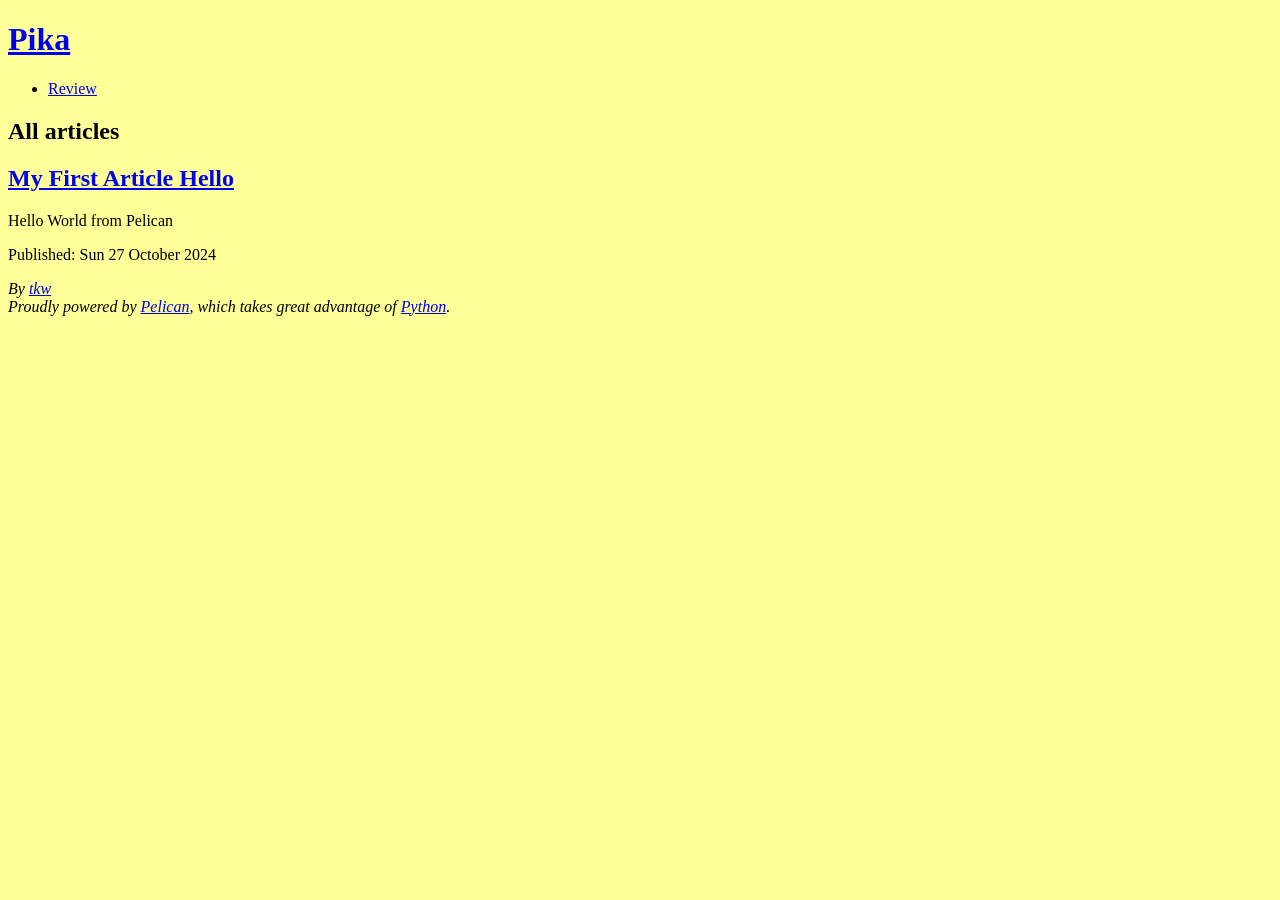
<file: output/index.html>
<!DOCTYPE html>
<html lang="en">
  <head>
      <title>Pika</title>
      <meta charset="utf-8" />
      <meta name="generator" content="Pelican" />
      <meta name="viewport" content="width=device-width, initial-scale=1.0">
      <link rel="stylesheet" href="/./pika/static/css/styles.css" />
  </head>

  <body>
    <header>
      <hgroup><h1><a href="/">Pika</a></h1></hgroup>
      <nav><ul>
            <li><a href="/category/review.html" >Review</a></li>
      </ul></nav>
    </header>
    <main>
        <h2>All articles</h2>


        <article>
            <header> <h2><a href="/my-first-article-hello.html" rel="bookmark" title="Permalink to My First Article Hello">My First Article Hello</a></h2> </header>
            <section><p>Hello World from Pelican</p></section>
            <footer>
                <p>Published: <time datetime="2024-10-27T10:20:00+09:00"> Sun 27 October 2024 </time></p>
                <address>By
                        <a href="/author/tkw.html">tkw</a>
                </address>
            </footer>
        </article>


    </main>
    <footer>
      <address>
        Proudly powered by <a rel="nofollow" href="https://getpelican.com/">Pelican</a>,
        which takes great advantage of <a rel="nofollow" href="https://www.python.org/">Python</a>.
      </address>
    </footer>
  </body>
</html>
</file>
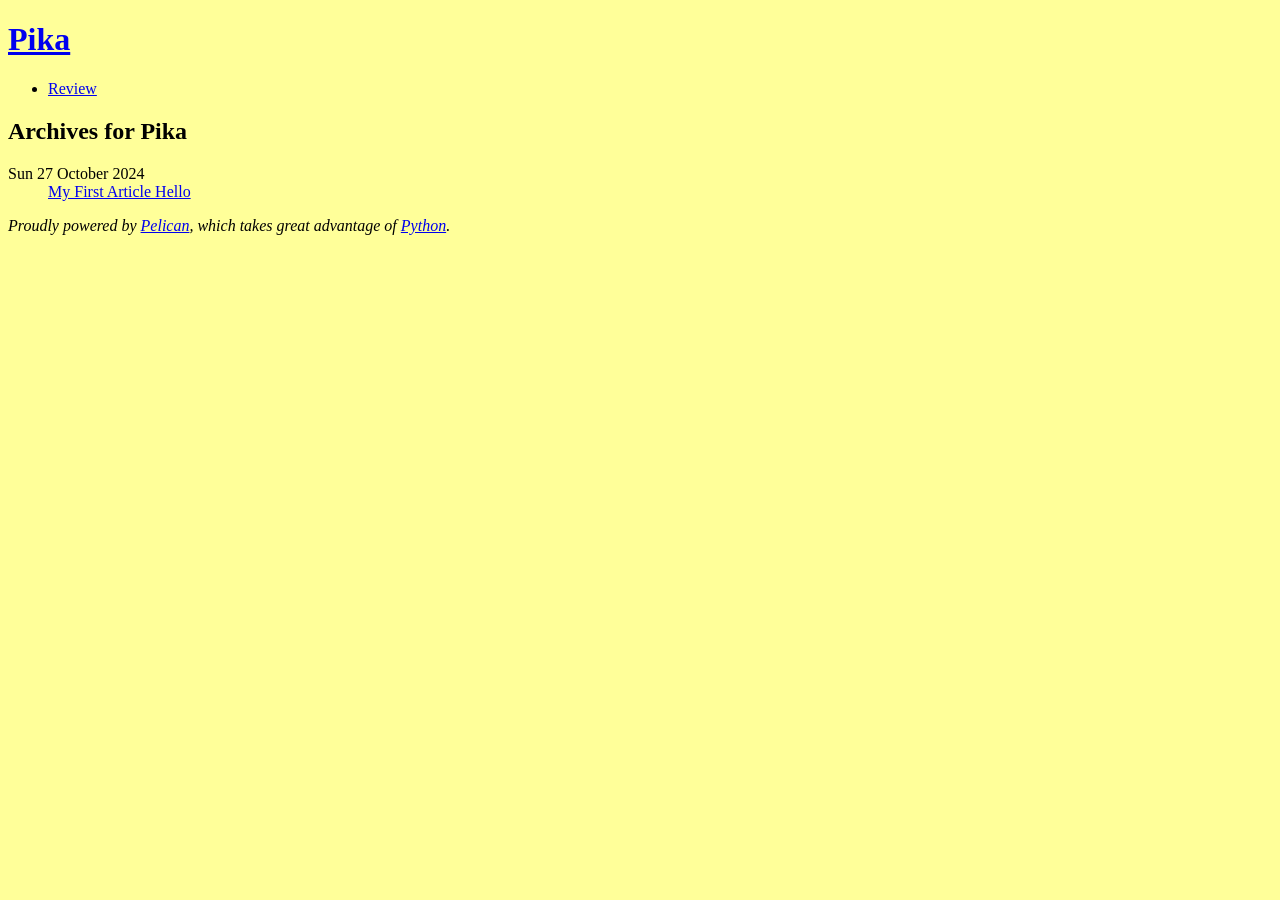
<file: output/archives.html>
<!DOCTYPE html>
<html lang="en">
  <head>
      <title>Pika - Archives</title>
      <meta charset="utf-8" />
      <meta name="generator" content="Pelican" />
      <meta name="viewport" content="width=device-width, initial-scale=1.0">
      <link rel="stylesheet" href="/./pika/static/css/styles.css" />
  </head>

  <body>
    <header>
      <hgroup><h1><a href="/">Pika</a></h1></hgroup>
      <nav><ul>
            <li><a href="/category/review.html" >Review</a></li>
      </ul></nav>
    </header>
    <main>
    <h2>Archives for Pika</h2>

    <dl>
            <dt>Sun 27 October 2024</dt>
            <dd><a href="/my-first-article-hello.html">My First Article Hello</a></dd>
    </dl>
    </main>
    <footer>
      <address>
        Proudly powered by <a rel="nofollow" href="https://getpelican.com/">Pelican</a>,
        which takes great advantage of <a rel="nofollow" href="https://www.python.org/">Python</a>.
      </address>
    </footer>
  </body>
</html>
</file>
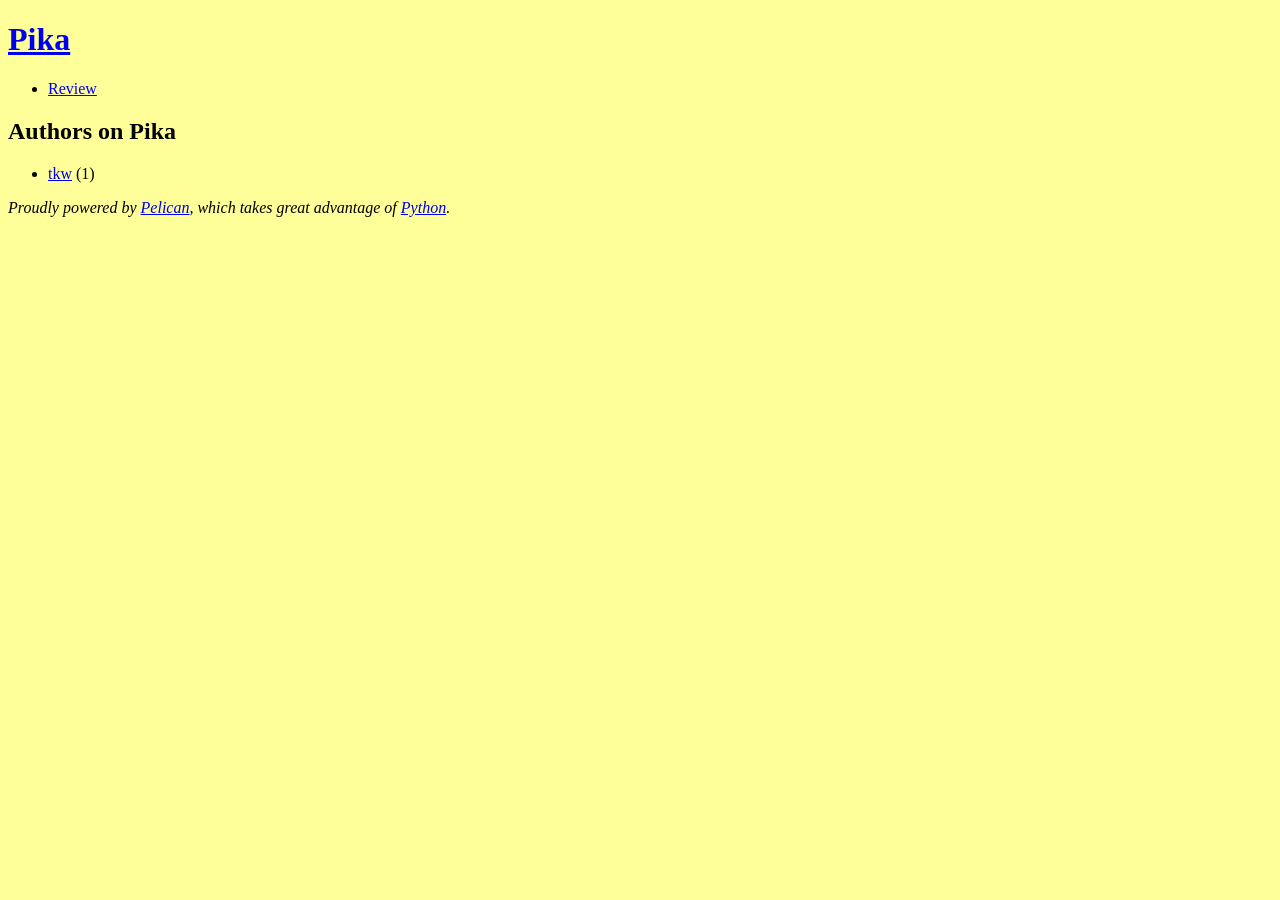
<file: output/authors.html>
<!DOCTYPE html>
<html lang="en">
  <head>
      <title>Pika - Authors</title>
      <meta charset="utf-8" />
      <meta name="generator" content="Pelican" />
      <meta name="viewport" content="width=device-width, initial-scale=1.0">
      <link rel="stylesheet" href="/./pika/static/css/styles.css" />
  </head>

  <body>
    <header>
      <hgroup><h1><a href="/">Pika</a></h1></hgroup>
      <nav><ul>
            <li><a href="/category/review.html" >Review</a></li>
      </ul></nav>
    </header>
    <main>
    <h2>Authors on Pika</h2>
    <ul>
            <li><a href="/author/tkw.html">tkw</a> (1)</li>
    </ul>
    </main>
    <footer>
      <address>
        Proudly powered by <a rel="nofollow" href="https://getpelican.com/">Pelican</a>,
        which takes great advantage of <a rel="nofollow" href="https://www.python.org/">Python</a>.
      </address>
    </footer>
  </body>
</html>
</file>
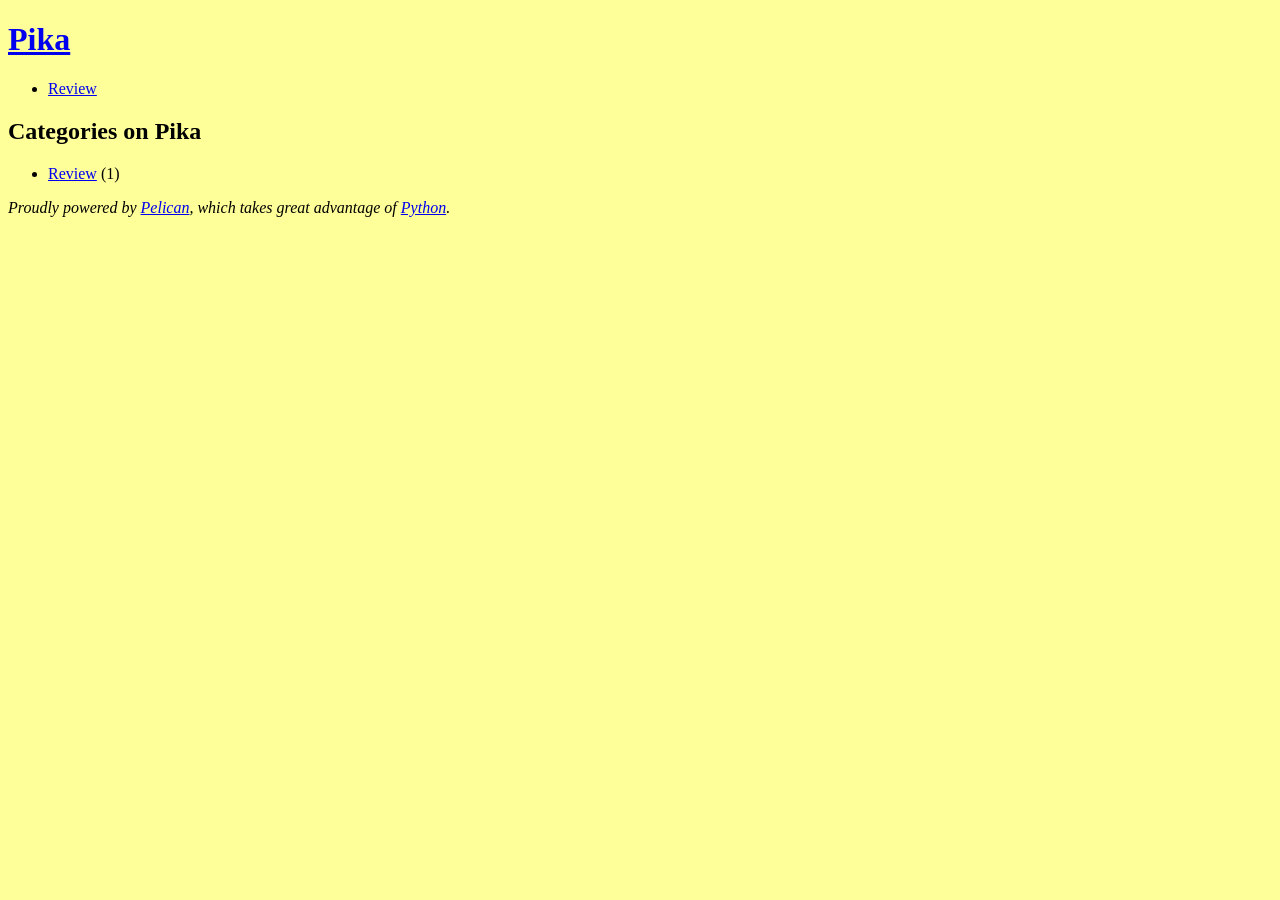
<file: output/categories.html>
<!DOCTYPE html>
<html lang="en">
  <head>
      <title>Pika - Categories</title>
      <meta charset="utf-8" />
      <meta name="generator" content="Pelican" />
      <meta name="viewport" content="width=device-width, initial-scale=1.0">
      <link rel="stylesheet" href="/./pika/static/css/styles.css" />
  </head>

  <body>
    <header>
      <hgroup><h1><a href="/">Pika</a></h1></hgroup>
      <nav><ul>
            <li><a href="/category/review.html" >Review</a></li>
      </ul></nav>
    </header>
    <main>
    <h2>Categories on Pika</h2>
    <ul>
            <li><a href="/category/review.html">Review</a> (1)</li>
    </ul>
    </main>
    <footer>
      <address>
        Proudly powered by <a rel="nofollow" href="https://getpelican.com/">Pelican</a>,
        which takes great advantage of <a rel="nofollow" href="https://www.python.org/">Python</a>.
      </address>
    </footer>
  </body>
</html>
</file>
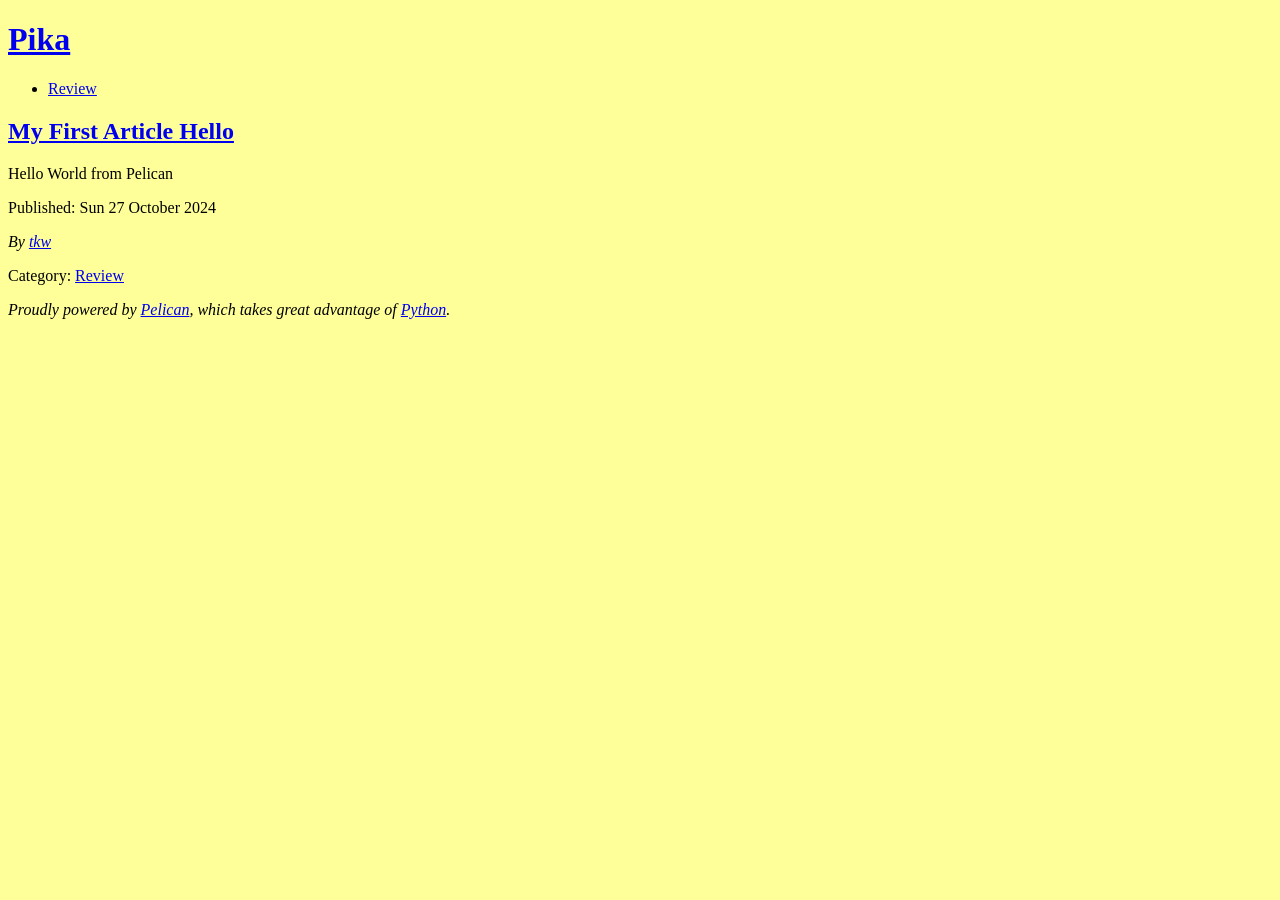
<file: output/my-first-article-hello.html>
<!DOCTYPE html>
<html lang="en">
  <head>
        <title>Pika - My First Article Hello</title>
      <meta charset="utf-8" />
      <meta name="generator" content="Pelican" />
      <meta name="viewport" content="width=device-width, initial-scale=1.0">
      <link rel="stylesheet" href="/./pika/static/css/styles.css" />





  </head>

  <body>
    <header>
      <hgroup><h1><a href="/">Pika</a></h1></hgroup>
      <nav><ul>
            <li><a href="/category/review.html"  aria-current="page" >Review</a></li>
      </ul></nav>
    </header>
    <main>
  <article>
    <header>
      <h2>
        <a href="/my-first-article-hello.html" rel="bookmark"
           title="Permalink to My First Article Hello">My First Article Hello</a></h2>
      
    </header>
    <p>Hello World from Pelican</p>
    <footer>
      <p>Published: <time datetime="2024-10-27T10:20:00+09:00">
        Sun 27 October 2024
      </time></p>
        <address>
          By             <a href="/author/tkw.html">tkw</a>
        </address>
        <p>
          Category: <a href="/category/review.html">Review</a>
        </p>
    </footer>
  </article>
    </main>
    <footer>
      <address>
        Proudly powered by <a rel="nofollow" href="https://getpelican.com/">Pelican</a>,
        which takes great advantage of <a rel="nofollow" href="https://www.python.org/">Python</a>.
      </address>
    </footer>
  </body>
</html>
</file>
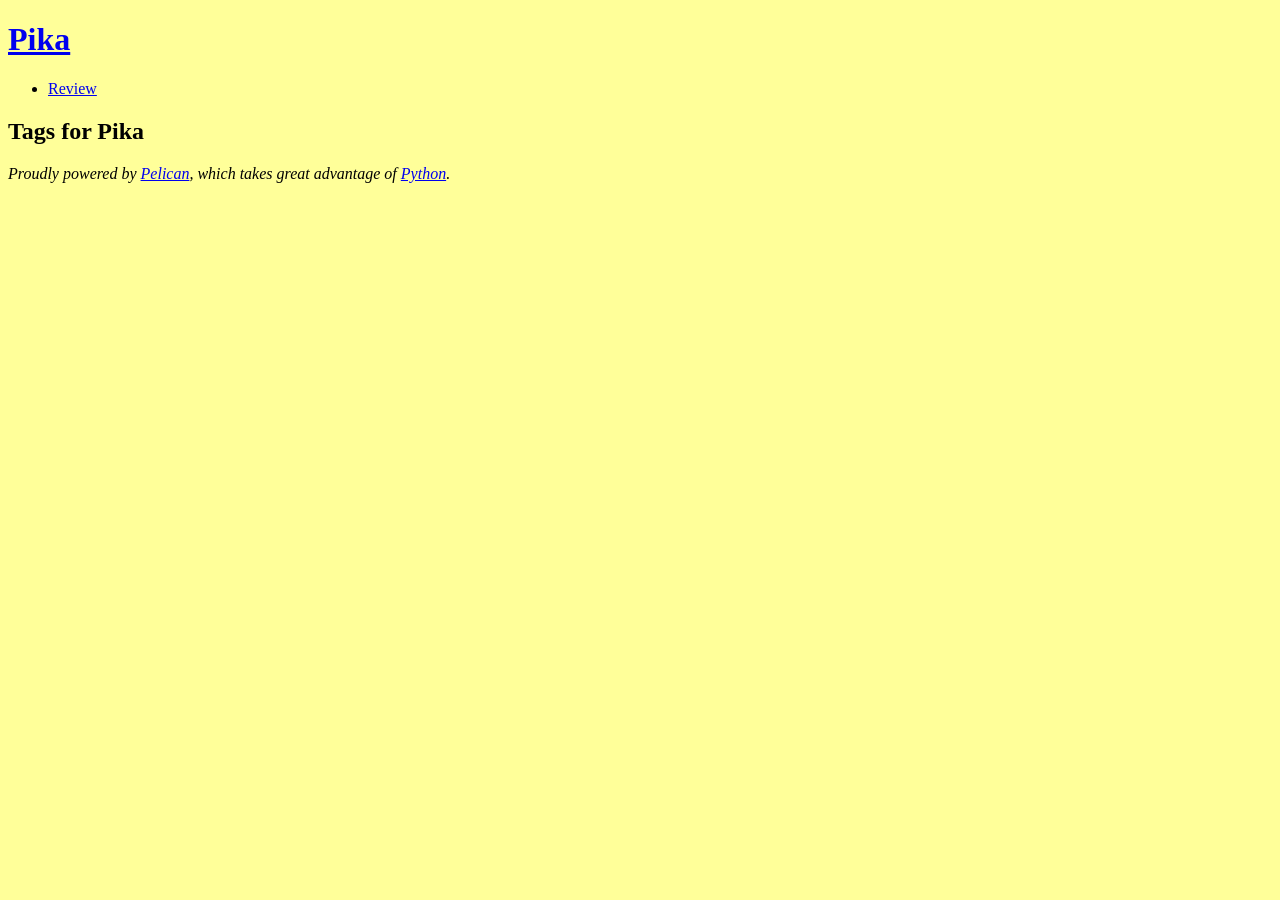
<file: output/tags.html>
<!DOCTYPE html>
<html lang="en">
  <head>
      <title>Pika - Tags</title>
      <meta charset="utf-8" />
      <meta name="generator" content="Pelican" />
      <meta name="viewport" content="width=device-width, initial-scale=1.0">
      <link rel="stylesheet" href="/./pika/static/css/styles.css" />
  </head>

  <body>
    <header>
      <hgroup><h1><a href="/">Pika</a></h1></hgroup>
      <nav><ul>
            <li><a href="/category/review.html" >Review</a></li>
      </ul></nav>
    </header>
    <main>
    <h2>Tags for Pika</h2>
    <ul>
    </ul>
    </main>
    <footer>
      <address>
        Proudly powered by <a rel="nofollow" href="https://getpelican.com/">Pelican</a>,
        which takes great advantage of <a rel="nofollow" href="https://www.python.org/">Python</a>.
      </address>
    </footer>
  </body>
</html>
</file>
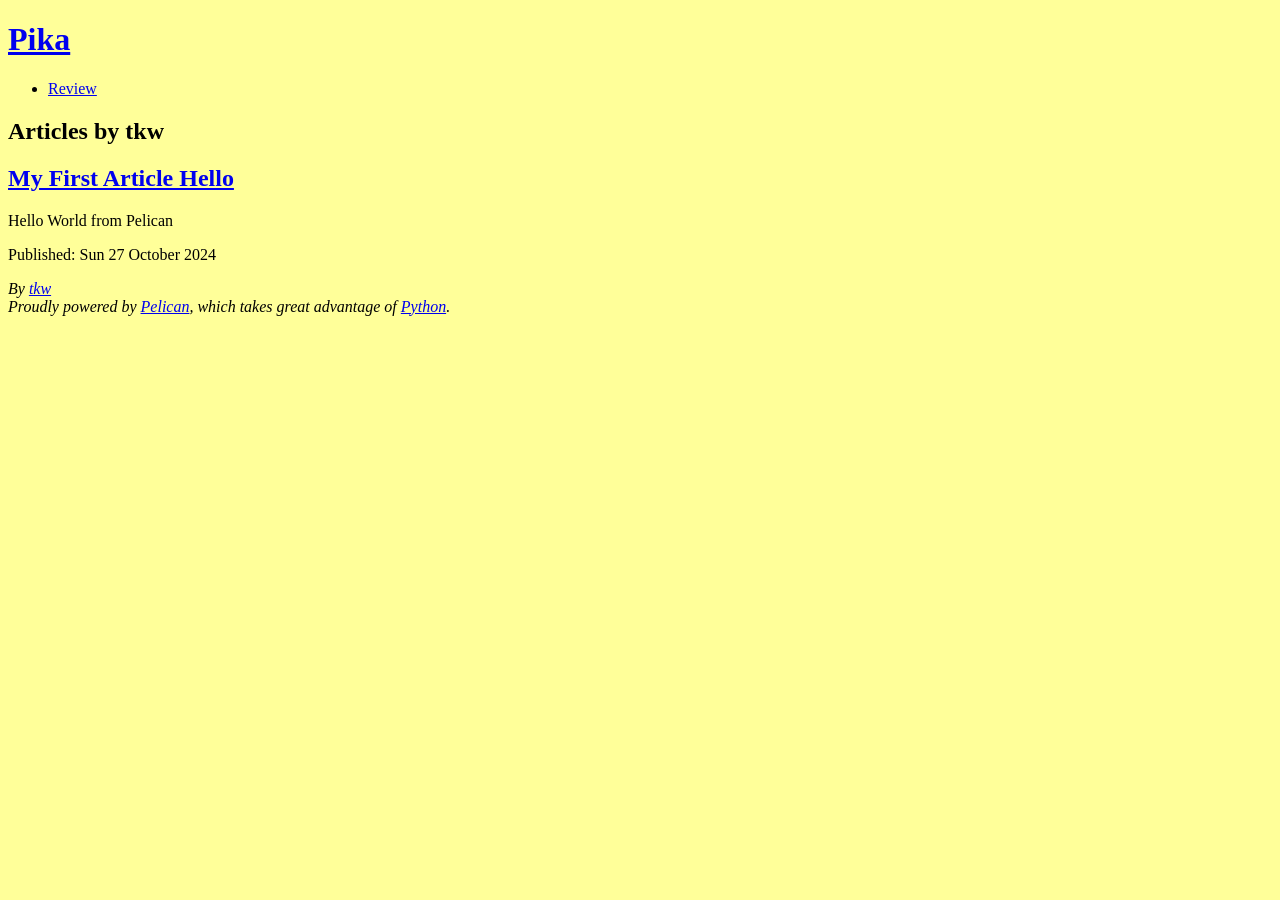
<file: output/author/tkw.html>
<!DOCTYPE html>
<html lang="en">
  <head>
      <title>Pika - Articles by tkw</title>
      <meta charset="utf-8" />
      <meta name="generator" content="Pelican" />
      <meta name="viewport" content="width=device-width, initial-scale=1.0">
      <link rel="stylesheet" href="/./pika/static/css/styles.css" />
  </head>

  <body>
    <header>
      <hgroup><h1><a href="/">Pika</a></h1></hgroup>
      <nav><ul>
            <li><a href="/category/review.html" >Review</a></li>
      </ul></nav>
    </header>
    <main>
    <h2>Articles by tkw</h2>


        <article>
            <header> <h2><a href="/my-first-article-hello.html" rel="bookmark" title="Permalink to My First Article Hello">My First Article Hello</a></h2> </header>
            <section><p>Hello World from Pelican</p></section>
            <footer>
                <p>Published: <time datetime="2024-10-27T10:20:00+09:00"> Sun 27 October 2024 </time></p>
                <address>By
                        <a href="/author/tkw.html">tkw</a>
                </address>
            </footer>
        </article>


    </main>
    <footer>
      <address>
        Proudly powered by <a rel="nofollow" href="https://getpelican.com/">Pelican</a>,
        which takes great advantage of <a rel="nofollow" href="https://www.python.org/">Python</a>.
      </address>
    </footer>
  </body>
</html>
</file>
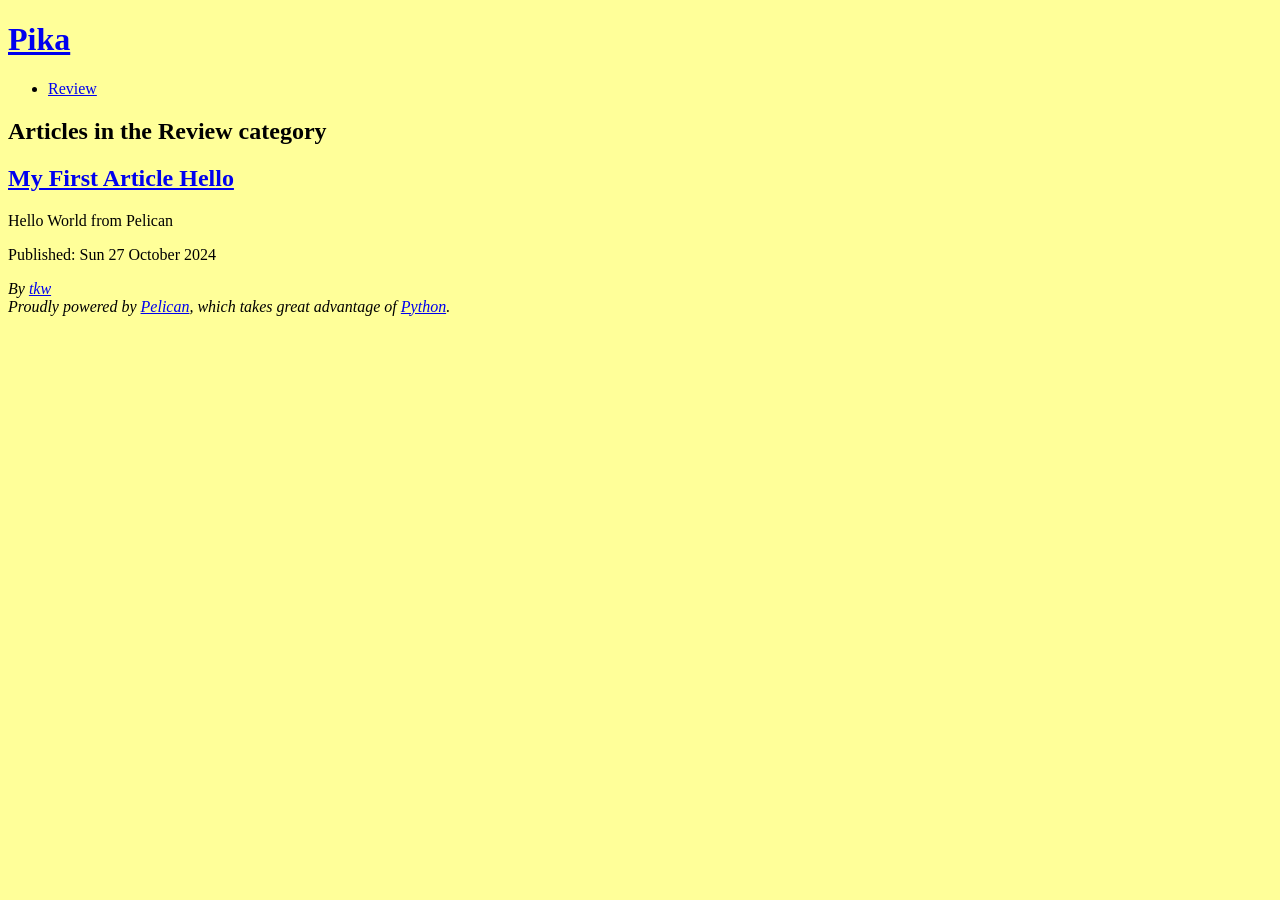
<file: output/category/review.html>
<!DOCTYPE html>
<html lang="en">
  <head>
      <title>Pika - Review category</title>
      <meta charset="utf-8" />
      <meta name="generator" content="Pelican" />
      <meta name="viewport" content="width=device-width, initial-scale=1.0">
      <link rel="stylesheet" href="/./pika/static/css/styles.css" />
  </head>

  <body>
    <header>
      <hgroup><h1><a href="/">Pika</a></h1></hgroup>
      <nav><ul>
            <li><a href="/category/review.html"  aria-current="page" >Review</a></li>
      </ul></nav>
    </header>
    <main>
    <h2>Articles in the Review category</h2>


        <article>
            <header> <h2><a href="/my-first-article-hello.html" rel="bookmark" title="Permalink to My First Article Hello">My First Article Hello</a></h2> </header>
            <section><p>Hello World from Pelican</p></section>
            <footer>
                <p>Published: <time datetime="2024-10-27T10:20:00+09:00"> Sun 27 October 2024 </time></p>
                <address>By
                        <a href="/author/tkw.html">tkw</a>
                </address>
            </footer>
        </article>


    </main>
    <footer>
      <address>
        Proudly powered by <a rel="nofollow" href="https://getpelican.com/">Pelican</a>,
        which takes great advantage of <a rel="nofollow" href="https://www.python.org/">Python</a>.
      </address>
    </footer>
  </body>
</html>
</file>
<file: pika/static/css/styles.css>
* {
  background-color: #ffff99;
}
</file>
